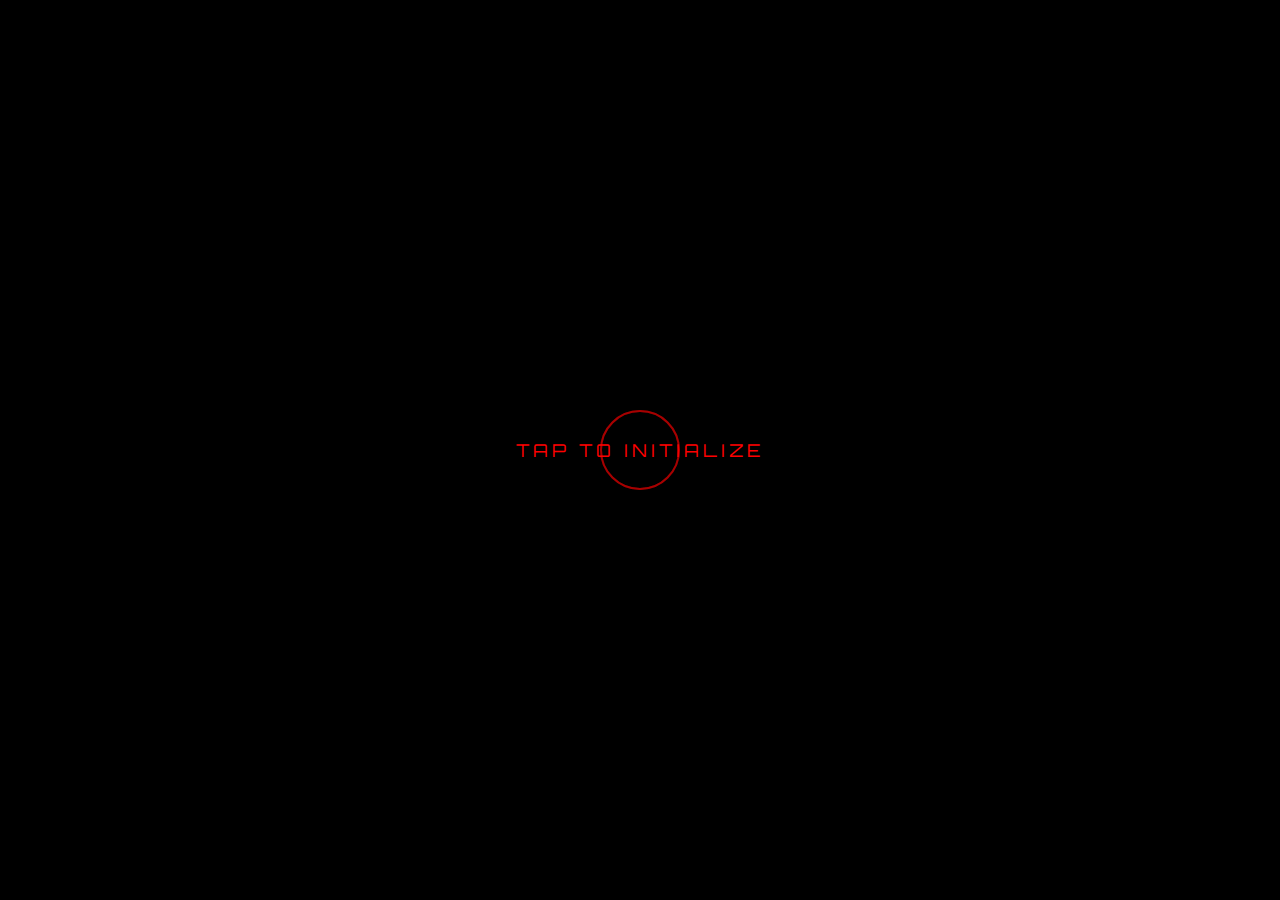
<file: welcome/aiassistants/index.html>
<!DOCTYPE html>
<html lang="en">

<head>
  <script src="/js/security.js"></script>
  <meta charset="UTF-8" />
  <meta name="viewport" content="width=device-width, initial-scale=1.0" />
  <meta name="description" content="NEYDRA AI Assistants — Enter the Gateway" />
  <meta name="theme-color" content="#000000" />
  <meta name="apple-mobile-web-app-capable" content="yes" />
  <meta name="apple-mobile-web-app-status-bar-style" content="black-translucent" />
  <link rel="icon" href="/assets/icon.png" type="image/png" />
  <link rel="stylesheet" href="/welcome/aiassistants/aiassistants.css" />
  <title>NEYDRA — AI Gateway</title>
  <style>
    /* Phase 1 specific overrides */
    .gateway-screen .tap-ring {
      width: 80px;
      height: 80px;
      border: 2px solid rgba(255, 0, 0, 0.3);
      border-radius: 50%;
      animation: ringExpand 2.5s ease-out infinite;
      position: absolute;
    }

    @keyframes ringExpand {
      0% {
        transform: scale(0.5);
        opacity: 1;
      }

      100% {
        transform: scale(2.5);
        opacity: 0;
      }
    }

    .gateway-screen .tap-ring:nth-child(2) {
      animation-delay: 0.8s;
    }

    .gateway-screen .tap-ring:nth-child(3) {
      animation-delay: 1.6s;
    }

    ::-webkit-scrollbar {
      display: none;
      width: 0;
      height: 0;
    }
  </style>
</head>

<body>

  <!-- Audio -->
  <audio id="ai-theme" src="/assets/aiassistants/aitheme-music.mp3" loop preload="auto"></audio>

  <!-- Galaxy Particle Canvas (background layer) -->
  <canvas id="galaxyCanvas" class="galaxy-canvas"></canvas>

  <!-- PHASE 1A: Black screen — tap to activate -->
  <div class="gateway-screen" id="tapScreen">
    <div class="tap-ring"></div>
    <div class="tap-ring"></div>
    <div class="tap-ring"></div>
    <p class="gateway-tap-text">Tap to Initialize</p>
  </div>

  <!-- PHASE 1B: Cinematic background reveal -->
  <div class="gateway-bg" id="gatewayBg"
    style="background-image: url('/assets/aiassistants/NEYDRA-AIASSITANT-TEAM.png');"></div>

  <!-- Pre-caching loading bar -->
  <div class="preload-bar-container" id="preloadBar">
    <div class="preload-label">
      <span id="preloadStatus">CACHING ASSETS...</span>
      <span id="preloadPercent">0%</span>
    </div>
    <div class="preload-bar-track">
      <div class="preload-bar-fill" id="preloadFill"></div>
    </div>
  </div>

  <!-- System Ready button -->
  <button class="system-ready-btn" id="systemReadyBtn" onclick="enterSystem()">▶ SYSTEM READY</button>

  <script>
    // ═══════════════════════════════════════════════════════
    // GALAXY PARTICLE SYSTEM — Multi-type neon particles
    // ═══════════════════════════════════════════════════════
    (function initGalaxy() {
      const canvas = document.getElementById('galaxyCanvas');
      const ctx = canvas.getContext('2d');
      let W, H;

      function resize() {
        W = canvas.width = window.innerWidth;
        H = canvas.height = window.innerHeight;
      }
      resize();
      window.addEventListener('resize', resize);

      // Particle types: red orbs, blue streaks, purple nebula, white sparks
      const particles = [];
      const TOTAL = 300;

      const TYPES = [
        { color: 'rgba(255,0,0,', minR: 0.5, maxR: 2, speed: 0.3, drift: true },   // red orbs
        { color: 'rgba(255,0,0,', minR: 0.3, maxR: 1.2, speed: 0.6, drift: false }, // red streaks
        { color: 'rgba(255,0,0,', minR: 0.8, maxR: 2.5, speed: 0.15, drift: true },// red nebula
        { color: 'rgba(255,0,0,', minR: 0.2, maxR: 0.8, speed: 0.5, drift: false } // red sparks
      ];

      for (let i = 0; i < TOTAL; i++) {
        const type = TYPES[Math.floor(Math.random() * TYPES.length)];
        particles.push({
          x: Math.random() * W,
          y: Math.random() * H,
          r: type.minR + Math.random() * (type.maxR - type.minR),
          vx: (Math.random() - 0.5) * type.speed,
          vy: (Math.random() - 0.5) * type.speed,
          alpha: Math.random() * 0.5 + 0.1,
          alphaDir: Math.random() > 0.5 ? 1 : -1,
          color: type.color,
          drift: type.drift,
          twinkleSpeed: 0.003 + Math.random() * 0.008
        });
      }

      function render() {
        ctx.clearRect(0, 0, W, H);

        for (const p of particles) {
          // Twinkle
          p.alpha += p.alphaDir * p.twinkleSpeed;
          if (p.alpha >= 0.7) { p.alpha = 0.7; p.alphaDir = -1; }
          if (p.alpha <= 0.05) { p.alpha = 0.05; p.alphaDir = 1; }

          // Move
          p.x += p.vx;
          p.y += p.vy;

          // Drift (sinusoidal)
          if (p.drift) {
            p.x += Math.sin(Date.now() * 0.0005 + p.y * 0.01) * 0.15;
          }

          // Wrap
          if (p.x < -10) p.x = W + 10;
          if (p.x > W + 10) p.x = -10;
          if (p.y < -10) p.y = H + 10;
          if (p.y > H + 10) p.y = -10;

          // Draw
          ctx.beginPath();
          ctx.fillStyle = p.color + p.alpha + ')';
          ctx.arc(p.x, p.y, p.r, 0, Math.PI * 2);
          ctx.fill();

          // Glow for larger particles
          if (p.r > 1.5) {
            ctx.beginPath();
            const grad = ctx.createRadialGradient(p.x, p.y, 0, p.x, p.y, p.r * 4);
            grad.addColorStop(0, p.color + (p.alpha * 0.3) + ')');
            grad.addColorStop(1, p.color + '0)');
            ctx.fillStyle = grad;
            ctx.arc(p.x, p.y, p.r * 4, 0, Math.PI * 2);
            ctx.fill();
          }
        }

        requestAnimationFrame(render);
      }
      render();
    })();

    // ═══════════════════════════════════════════════════════
    // FULLSCREEN + LANDSCAPE LOCK
    // ═══════════════════════════════════════════════════════
    function goFullscreenLandscape() {
      const elem = document.documentElement;
      const rfs = elem.requestFullscreen || elem.webkitRequestFullscreen || elem.mozRequestFullScreen || elem.msRequestFullscreen;
      if (rfs) {
        rfs.call(elem).then(() => {
          if (screen.orientation && screen.orientation.lock) {
            screen.orientation.lock('landscape').catch(() => { });
          }
        }).catch(() => { });
      }
    }

    // ═══════════════════════════════════════════════════════
    // PHASE 1A: TAP TO ACTIVATE
    // ═══════════════════════════════════════════════════════
    let activated = false;
    const tapScreen = document.getElementById('tapScreen');

    tapScreen.addEventListener('click', function () {
      if (activated) return;
      activated = true;

      // Force fullscreen landscape
      goFullscreenLandscape();

      // Fade out tap screen
      tapScreen.style.transition = 'opacity 1s ease';
      tapScreen.style.opacity = '0';
      setTimeout(() => { tapScreen.style.display = 'none'; }, 1000);

      // Start cinematic intro
      startCinematicIntro();
    });

    // ═══════════════════════════════════════════════════════
    // PHASE 1B: CINEMATIC INTRO + PRECACHING
    // ═══════════════════════════════════════════════════════
    function startCinematicIntro() {
      // Fade in background image over 4 seconds
      const bg = document.getElementById('gatewayBg');
      bg.classList.add('visible');

      // Start background music
      const music = document.getElementById('ai-theme');
      music.volume = 0.6;
      music.play().catch(() => { });

      // After 2s, start showing loading bar and begin precaching
      setTimeout(() => {
        document.getElementById('preloadBar').classList.add('visible');
        startPrecaching();
      }, 2000);
    }

    // ═══════════════════════════════════════════════════════
    // ASSET PRECACHING ENGINE
    // ═══════════════════════════════════════════════════════
    function startPrecaching() {
      const assets = [
        // Theme music
        '/assets/aiassistants/aitheme-music2.mp3',
        '/assets/aiassistants/bottheme-music.mp3',
        // Team image (already loading)
        '/assets/aiassistants/NEYDRA-AIASSITANT-TEAM.png',
        // Model cards
        '/assets/aiassistants/botcards/friendcard.png',
        '/assets/aiassistants/botcards/professorcard.png',
        '/assets/aiassistants/botcards/buildercard.png'
      ];

      const fill = document.getElementById('preloadFill');
      const percentEl = document.getElementById('preloadPercent');
      const statusEl = document.getElementById('preloadStatus');
      const totalAssets = assets.length;
      let loaded = 0;
      let finished = false;

      const CACHE_NAME = 'neydra-ai-assets-v1';

      function updateBar() {
        if (finished) return;
        loaded++;
        const pct = Math.min(Math.round((loaded / totalAssets) * 100), 100);
        fill.style.width = pct + '%';
        percentEl.textContent = pct + '%';

        if (pct < 25) statusEl.textContent = 'INITIALIZING NEURAL CORES...';
        else if (pct < 50) statusEl.textContent = 'LOADING AI MODELS...';
        else if (pct < 75) statusEl.textContent = 'CALIBRATING AGENT SWARM...';
        else if (pct < 100) statusEl.textContent = 'FINALIZING SYSTEM BOOT...';

        if (loaded >= totalAssets) {
          finished = true;
          statusEl.textContent = 'ALL SYSTEMS NOMINAL';
          percentEl.textContent = '100%';
          fill.style.width = '100%';
          showSystemReady();
        }
      }

      // Cache assets using Cache Storage API
      if ('caches' in window) {
        caches.open(CACHE_NAME).then(cache => {
          assets.forEach(url => {
            cache.add(url).then(updateBar).catch(updateBar);
          });
        }).catch(() => {
          // Fallback: prefetch without caching
          assets.forEach(url => {
            fetch(url, { mode: 'no-cors' }).then(updateBar).catch(updateBar);
          });
        });
      } else {
        // No cache API — just fetch
        assets.forEach(url => {
          fetch(url, { mode: 'no-cors' }).then(updateBar).catch(updateBar);
        });
      }

      // Safety timeout: 120s max
      setTimeout(() => {
        if (!finished) {
          finished = true;
          fill.style.width = '100%';
          percentEl.textContent = '100%';
          statusEl.textContent = 'SYSTEM READY';
          showSystemReady();
        }
      }, 120000);
    }

    function showSystemReady() {
      // Fade out loading bar
      const bar = document.getElementById('preloadBar');
      bar.classList.add('fade-out');

      setTimeout(() => {
        bar.style.display = 'none';
        // Fade in System Ready button
        document.getElementById('systemReadyBtn').classList.add('visible');
      }, 1000);
    }

    // ═══════════════════════════════════════════════════════
    // ENTER SYSTEM
    // ═══════════════════════════════════════════════════════
    function enterSystem() {
      // Fade everything out
      document.getElementById('systemReadyBtn').style.transition = 'opacity 1s ease';
      document.getElementById('systemReadyBtn').style.opacity = '0';
      document.getElementById('gatewayBg').style.transition = 'opacity 1.5s ease';
      document.getElementById('gatewayBg').style.opacity = '0';

      // Stop music gracefully
      const music = document.getElementById('ai-theme');
      let vol = music.volume;
      const fadeAudio = setInterval(() => {
        vol -= 0.05;
        if (vol <= 0) {
          clearInterval(fadeAudio);
          music.pause();
        } else {
          music.volume = vol;
        }
      }, 80);

      setTimeout(() => {
        window.location.href = '/welcome/aiassistants/choose-your-assistant';
      }, 1800);
    }

    // Stop music on page unload
    window.addEventListener('beforeunload', () => {
      const m = document.getElementById('ai-theme');
      if (m) { m.pause(); m.currentTime = 0; }
    });
  </script>
</body>

</html>
</file>
<file: welcome/aiassistants/aiassistants.css>
/* ═══════════════════════════════════════════════════════════════
   NEYDRA AI ASSISTANTS — Master Design System v3
   Premium UI/UX with fade state transitions, glassmorphic buttons,
   fullscreen bot background, per-bot --bot-accent theming
   ═══════════════════════════════════════════════════════════════ */

@import url('https://fonts.googleapis.com/css2?family=Orbitron:wght@400;500;600;700;800;900&family=Inter:wght@300;400;500;600;700&family=Rajdhani:wght@300;400;500;600;700&display=swap');

:root {
  --neon-red: #ff0000;
  --neon-red-glow: rgba(255, 0, 0, 0.6);
  --dark-bg: #000000;
  --dark-card: #111111;
  --dark-border: rgba(255, 255, 255, 0.04);
  --text-primary: #ffffff;
  --text-secondary: #aaaaaa;
  --text-muted: #555555;
  --font-display: 'Orbitron', sans-serif;
  --font-body: 'Inter', sans-serif;
  --font-tech: 'Rajdhani', sans-serif;
  --bot-accent: #ff0000;
  --bot-accent-glow: rgba(255, 0, 0, 0.4);
}

*,
*::before,
*::after {
  box-sizing: border-box;
  margin: 0;
  padding: 0;
}

html {
  background: #000;
}

::-webkit-scrollbar {
  display: none;
  width: 0;
  height: 0;
}

body {
  background: #000;
  color: var(--text-primary);
  font-family: var(--font-body);
  overflow: hidden;
  width: 100vw;
  height: 100vh;
  -webkit-user-select: none;
  user-select: none;
  scrollbar-width: none;
}

/* ── Galaxy Canvas ── */
.galaxy-canvas {
  position: fixed;
  inset: 0;
  z-index: 1;
  pointer-events: none;
}

/* ══════════════════════════════════════════════════
   PHASE 1: GATEWAY
   ══════════════════════════════════════════════════ */
.gateway-screen {
  position: fixed;
  inset: 0;
  background: #000;
  display: flex;
  flex-direction: column;
  justify-content: center;
  align-items: center;
  z-index: 100;
  cursor: pointer;
}

.gateway-tap-text {
  font-family: var(--font-display);
  font-size: 1.1rem;
  color: var(--neon-red);
  letter-spacing: 4px;
  text-transform: uppercase;
  animation: pulseFade 2s ease-in-out infinite;
}

@keyframes pulseFade {

  0%,
  100% {
    opacity: .3
  }

  50% {
    opacity: 1
  }
}

.gateway-bg {
  position: fixed;
  inset: 0;
  z-index: 2;
  opacity: 0;
  transition: opacity 4s ease-in-out;
  background-size: cover;
  background-position: center;
  background-repeat: no-repeat;
}

.gateway-bg.visible {
  opacity: 1;
}

/* ── Loading Bar ── */
.preload-bar-container {
  position: fixed;
  bottom: 60px;
  left: 50%;
  transform: translateX(-50%);
  width: 70%;
  max-width: 700px;
  z-index: 50;
  opacity: 0;
  transition: opacity 1s ease-in-out;
}

.preload-bar-container.visible {
  opacity: 1;
}

.preload-bar-container.fade-out {
  opacity: 0;
}

.preload-label {
  font-family: var(--font-tech);
  font-size: 0.85rem;
  color: var(--neon-red);
  letter-spacing: 3px;
  text-transform: uppercase;
  display: flex;
  justify-content: space-between;
  margin-bottom: 10px;
}

.preload-bar-track {
  width: 100%;
  height: 4px;
  background: #1a0000;
  border-radius: 2px;
  overflow: hidden;
  position: relative;
  box-shadow: 0 0 15px rgba(255, 0, 0, .15);
}

.preload-bar-fill {
  height: 100%;
  width: 0%;
  background: linear-gradient(90deg, #ff0000 0%, #ff3333 60%, #ff6666 85%, #fff 100%);
  border-radius: 2px;
  position: relative;
  transition: width .3s ease-out;
  box-shadow: 0 0 8px rgba(255, 0, 0, .8), 0 0 20px rgba(255, 0, 0, .4), 0 0 40px rgba(255, 0, 0, .2);
}

.preload-bar-fill::after {
  content: '';
  position: absolute;
  right: -2px;
  top: -6px;
  width: 16px;
  height: 16px;
  background: radial-gradient(circle, #fff 0%, rgba(255, 255, 255, .8) 30%, rgba(255, 255, 255, 0) 70%);
  border-radius: 50%;
  animation: sparkle .8s ease-in-out infinite;
  filter: blur(.5px);
}

@keyframes sparkle {

  0%,
  100% {
    opacity: 1;
    transform: scale(1)
  }

  50% {
    opacity: .5;
    transform: scale(1.5)
  }
}

.preload-bar-fill::before {
  content: '';
  position: absolute;
  right: 0;
  top: -10px;
  width: 30px;
  height: 24px;
  background: radial-gradient(circle at 10% 50%, #fff 0%, transparent 50%), radial-gradient(circle at 60% 20%, #fff 0%, transparent 40%), radial-gradient(circle at 80% 80%, #fff 0%, transparent 45%);
  animation: sparkleTrail .6s ease-in-out infinite alternate;
  pointer-events: none;
}

@keyframes sparkleTrail {
  0% {
    opacity: .3;
    transform: translateX(-5px)
  }

  100% {
    opacity: 1;
    transform: translateX(5px)
  }
}

/* System Ready — premium glassmorphic button */
.system-ready-btn {
  position: fixed;
  bottom: 50px;
  left: 50%;
  transform: translateX(-50%);
  z-index: 50;
  opacity: 0;
  transition: all .5s ease;
  background: rgba(255, 0, 0, 0.05);
  backdrop-filter: blur(20px);
  -webkit-backdrop-filter: blur(20px);
  border: 1px solid rgba(255, 0, 0, 0.25);
  color: var(--neon-red);
  font-family: var(--font-display);
  font-size: .95rem;
  letter-spacing: 4px;
  text-transform: uppercase;
  padding: 16px 56px;
  cursor: pointer;
  border-radius: 6px;
  box-shadow: 0 0 30px rgba(255, 0, 0, 0.1), inset 0 1px 0 rgba(255, 255, 255, .05);
}

.system-ready-btn.visible {
  opacity: 1;
}

.system-ready-btn:hover {
  background: rgba(255, 0, 0, 0.12);
  border-color: rgba(255, 0, 0, 0.6);
  box-shadow: 0 0 40px rgba(255, 0, 0, 0.25), 0 4px 30px rgba(0, 0, 0, .4), inset 0 1px 0 rgba(255, 255, 255, .08);
  transform: translateX(-50%) translateY(-2px);
}

.system-ready-btn:active {
  transform: translateX(-50%) translateY(0);
}

/* ══════════════════════════════════════════════════
   PHASE 2: SELECTION MATRIX
   ══════════════════════════════════════════════════ */
.selection-screen {
  position: fixed;
  inset: 0;
  background: #000;
  z-index: 10;
  display: flex;
  flex-direction: column;
  align-items: center;
  overflow-y: auto;
  overflow-x: hidden;
}

.selection-title {
  font-family: var(--font-display);
  font-size: clamp(1.2rem, 3vw, 2.2rem);
  color: var(--neon-red);
  text-transform: uppercase;
  letter-spacing: 6px;
  margin-top: 30px;
  margin-bottom: 25px;
  text-shadow: 0 0 10px rgba(255, 0, 0, 0.8), 0 0 30px rgba(255, 0, 0, 0.5), 0 0 60px rgba(255, 0, 0, 0.3);
  z-index: 5;
  position: relative;
}

.cards-grid {
  display: grid;
  grid-template-columns: repeat(4, 1fr);
  gap: 20px;
  padding: 10px 30px 40px;
  width: 100%;
  max-width: 1200px;
  z-index: 5;
  position: relative;
}

.bot-card {
  position: relative;
  border-radius: 14px;
  overflow: hidden;
  cursor: pointer;
  opacity: 0;
  transform: translateY(30px) scale(.95);
  transition: transform .4s cubic-bezier(.34, 1.56, .64, 1), box-shadow .4s ease;
  aspect-ratio: 3/4;
  background: var(--dark-card);
}

.bot-card.revealed {
  opacity: 1;
  transform: translateY(0) scale(1);
}

.bot-card img {
  width: 100%;
  height: 100%;
  object-fit: cover;
  display: block;
}

.bot-card-name {
  position: absolute;
  bottom: 0;
  left: 0;
  right: 0;
  padding: 14px;
  background: linear-gradient(0deg, rgba(0, 0, 0, .92) 0%, transparent 100%);
  font-family: var(--font-display);
  font-size: .75rem;
  letter-spacing: 3px;
  text-transform: uppercase;
  text-align: center;
  color: #fff;
}

.bot-card:hover {
  transform: translateY(-5px) scale(1.05);
  z-index: 10;
}

@media (max-width: 900px) {
  .cards-grid {
    grid-template-columns: repeat(2, 1fr);
    gap: 12px;
    padding: 10px 15px 30px;
  }
}

/* ══════════════════════════════════════════════════
   PHASE 3: ASSISTANT — FULLSCREEN BG + BLENDED CHAT
   ══════════════════════════════════════════════════ */
.assistant-container {
  position: fixed;
  inset: 0;
  display: flex;
  z-index: 10;
  background-color: #000;
  background-size: cover;
  background-position: left center;
  background-repeat: no-repeat;
  transition: background-image .6s ease-in-out;
}

/* ── State crossfade layer ── */
.bot-bg-crossfade {
  position: fixed;
  inset: 0;
  z-index: 9;
  background-color: #000;
  background-size: cover;
  background-position: left center;
  background-repeat: no-repeat;
  opacity: 0;
  transition: opacity .5s ease-in-out;
  pointer-events: none;
}

.bot-bg-crossfade.visible {
  opacity: 1;
}

.bot-visual-panel {
  display: none;
}

.chat-panel {
  width: 50%;
  height: 100%;
  margin-left: auto;
  display: flex;
  flex-direction: column;
  background: transparent;
  position: relative;
  z-index: 11;
}

@media (max-width: 900px) and (orientation: portrait),
(max-height: 500px) and (max-width: 900px) {
  .chat-panel {
    width: 100%;
    margin-left: 0;
    background: rgba(0, 0, 0, .78);
    backdrop-filter: blur(8px);
    -webkit-backdrop-filter: blur(8px);
  }
}

/* ── Chat Header — transparent ── */
.chat-header {
  display: flex;
  align-items: center;
  justify-content: space-between;
  padding: 14px 20px;
  border-bottom: none;
  flex-shrink: 0;
  background: transparent;
}

.chat-header-left {
  display: flex;
  align-items: center;
  gap: 12px;
}

.chat-header-avatar {
  width: 42px;
  height: 42px;
  border-radius: 50%;
  object-fit: cover;
  border: 2px solid var(--bot-accent);
  box-shadow: 0 0 12px var(--bot-accent-glow), 0 0 24px rgba(0, 0, 0, .5);
}

.chat-header-name {
  font-family: var(--font-display);
  font-size: .85rem;
  letter-spacing: 2px;
  text-transform: uppercase;
  color: var(--bot-accent);
}

.chat-header-status {
  font-family: var(--font-tech);
  font-size: .7rem;
  color: var(--text-muted);
  letter-spacing: 1px;
}

.chat-header-actions {
  display: flex;
  gap: 8px;
}

/* State-based animations for Assistant Container */
.assistant-container.is-thinking .chat-header-avatar {
  animation: avatarPulse 1.5s ease-in-out infinite;
  border-color: #fff;
}

@keyframes avatarPulse {
  0%, 100% { box-shadow: 0 0 15px var(--bot-accent-glow); transform: scale(1); }
  50% { box-shadow: 0 0 30px var(--bot-accent-glow), 0 0 45px var(--bot-accent-glow); transform: scale(1.05); }
}

/* ── Premium Glassmorphic Action Buttons ── */
.chat-action-btn {
  background: rgba(255, 255, 255, .03);
  backdrop-filter: blur(10px);
  -webkit-backdrop-filter: blur(10px);
  border: 1px solid rgba(255, 255, 255, .06);
  color: rgba(255, 255, 255, .4);
  width: 38px;
  height: 38px;
  border-radius: 10px;
  cursor: pointer;
  font-size: 1rem;
  display: flex;
  align-items: center;
  justify-content: center;
  transition: all .3s cubic-bezier(.4, 0, .2, 1);
  position: relative;
  overflow: hidden;
}

.chat-action-btn::before {
  content: '';
  position: absolute;
  inset: 0;
  border-radius: 10px;
  opacity: 0;
  background: radial-gradient(circle at center, var(--bot-accent-glow), transparent 70%);
  transition: opacity .3s ease;
}

.chat-action-btn:hover {
  color: var(--bot-accent);
  border-color: rgba(255, 255, 255, .12);
  transform: translateY(-1px);
}

.chat-action-btn:hover::before {
  opacity: 1;
}

.chat-action-btn.active {
  color: var(--bot-accent);
  border-color: var(--bot-accent);
  background: rgba(255, 255, 255, .08);
  box-shadow: 0 0 25px var(--bot-accent-glow), inset 0 0 10px var(--bot-accent-glow);
  animation: btnPulse 2s ease-in-out infinite;
}

@keyframes btnPulse {

  0%,
  100% {
    box-shadow: 0 0 15px var(--bot-accent-glow);
  }

  50% {
    box-shadow: 0 0 30px var(--bot-accent-glow), 0 0 50px rgba(255, 255, 255, .03);
  }
}

/* ── Messages Area ── */
.chat-messages {
  flex: 1;
  overflow-y: auto;
  padding: 20px;
  display: flex;
  flex-direction: column;
  gap: 12px;
  scroll-behavior: smooth;
  background: transparent;
}

/* Glassmorphic message bubbles with glow */
.message {
  max-width: 85%;
  padding: 12px 18px;
  border-radius: 18px;
  font-size: .92rem;
  line-height: 1.6;
  animation: msgSlide .4s cubic-bezier(0.16, 1, 0.3, 1);
  word-wrap: break-word;
  background: transparent;
  border: 1px solid transparent;
  transition: all .3s ease;
}

@keyframes msgSlide {
  from {
    opacity: 0;
    transform: translateY(12px) scale(.95);
  }

  to {
    opacity: 1;
    transform: translateY(0) scale(1);
  }
}

.message.user {
  align-self: flex-end;
  background: rgba(255, 255, 255, .08);
  border: 1px solid rgba(255, 255, 255, .08);
  border-bottom-right-radius: 4px;
  color: #fff;
  box-shadow: 0 2px 10px rgba(0, 0, 0, .2);
}

.message.bot {
  align-self: flex-start;
  background: rgba(0, 0, 0, .35);
  border: 1px solid rgba(255, 255, 255, .04);
  border-bottom-left-radius: 4px;
  color: rgba(255, 255, 255, .92);
  box-shadow: 0 2px 12px rgba(0, 0, 0, .3);
}

.message.bot .typing-cursor {
  display: inline-block;
  width: 2px;
  height: 1em;
  background: var(--bot-accent);
  margin-left: 2px;
  animation: blink .7s step-end infinite;
  vertical-align: text-bottom;
}

@keyframes blink {

  0%,
  100% {
    opacity: 1
  }

  50% {
    opacity: 0
  }
}

.message-images {
  display: flex;
  gap: 6px;
  margin-top: 8px;
  flex-wrap: wrap;
}

.message-images img {
  width: 80px;
  height: 80px;
  object-fit: cover;
  border-radius: 8px;
  opacity: .9;
}

/* ── Chat Input — premium feel ── */
.chat-input-area {
  padding: 12px 16px;
  border-top: none;
  flex-shrink: 0;
  background: transparent;
}

.chat-input-row {
  display: flex;
  gap: 8px;
  align-items: flex-end;
}

.chat-input-field {
  flex: 1;
  background: rgba(255, 255, 255, .04);
  border: none;
  border-radius: 14px;
  padding: 11px 16px;
  color: #fff;
  font-family: var(--font-body);
  font-size: .9rem;
  resize: none;
  min-height: 44px;
  max-height: 120px;
  outline: none;
  transition: background .3s ease, box-shadow .3s ease;
}

.chat-input-field:focus {
  background: rgba(255, 255, 255, .07);
  box-shadow: 0 0 0 1px rgba(255, 255, 255, .08), inset 0 1px 0 rgba(255, 255, 255, .03);
}

.chat-input-field::placeholder {
  color: var(--text-muted);
}

/* Send button — premium gradient with glow */
.chat-send-btn {
  background: linear-gradient(135deg, var(--bot-accent), color-mix(in srgb, var(--bot-accent) 70%, #000));
  border: none;
  width: 44px;
  height: 44px;
  border-radius: 12px;
  color: #fff;
  font-size: 1.1rem;
  cursor: pointer;
  display: flex;
  align-items: center;
  justify-content: center;
  transition: all .3s cubic-bezier(.4, 0, .2, 1);
  flex-shrink: 0;
  box-shadow: 0 2px 12px var(--bot-accent-glow);
}

.chat-send-btn:hover {
  transform: translateY(-2px) scale(1.05);
  box-shadow: 0 6px 30px var(--bot-accent-glow), 0 0 50px rgba(0, 0, 0, .4);
  filter: brightness(1.2);
}

.chat-send-btn::after {
  content: '';
  position: absolute;
  top: -50%;
  left: -50%;
  width: 200%;
  height: 200%;
  background: linear-gradient(45deg, transparent, rgba(255, 255, 255, 0.1), transparent);
  transform: rotate(45deg);
  transition: 0.5s;
}

.chat-send-btn:hover::after {
  left: 100%;
  top: 100%;
}

.chat-send-btn:active {
  transform: translateY(0) scale(.95);
}

.chat-send-btn:disabled {
  opacity: .25;
  cursor: not-allowed;
  transform: none;
  box-shadow: none;
}

/* Image upload button */
.image-upload-btn {
  background: rgba(255, 255, 255, .03);
  backdrop-filter: blur(10px);
  border: 1px solid rgba(255, 255, 255, .06);
  width: 44px;
  height: 44px;
  border-radius: 12px;
  color: rgba(255, 255, 255, .35);
  font-size: 1.1rem;
  cursor: pointer;
  display: flex;
  align-items: center;
  justify-content: center;
  transition: all .3s ease;
  flex-shrink: 0;
}

.image-upload-btn:hover {
  color: var(--bot-accent);
  border-color: rgba(255, 255, 255, .1);
}

.image-preview-row {
  display: flex;
  gap: 6px;
  margin-bottom: 8px;
  flex-wrap: wrap;
}

.image-preview-item {
  position: relative;
  width: 60px;
  height: 60px;
  border-radius: 8px;
  overflow: hidden;
}

.image-preview-item img {
  width: 100%;
  height: 100%;
  object-fit: cover;
}

.image-preview-remove {
  position: absolute;
  top: 2px;
  right: 2px;
  width: 18px;
  height: 18px;
  background: rgba(0, 0, 0, .7);
  border: none;
  border-radius: 50%;
  color: #fff;
  font-size: .6rem;
  cursor: pointer;
  display: flex;
  align-items: center;
  justify-content: center;
}

/* ══════════════════════════════════════════════════
   VOICE CALL OVERLAY
   ══════════════════════════════════════════════════ */
.voice-call-overlay {
  position: fixed;
  inset: 0;
  background: rgba(0, 0, 0, .96);
  backdrop-filter: blur(30px);
  -webkit-backdrop-filter: blur(30px);
  z-index: 200;
  display: flex;
  flex-direction: column;
  align-items: center;
  justify-content: center;
  gap: 30px;
  opacity: 0;
  pointer-events: none;
  transition: opacity .5s ease;
}

.voice-call-overlay.active {
  opacity: 1;
  pointer-events: all;
}

.voice-call-avatar {
  width: 140px;
  height: 140px;
  border-radius: 50%;
  object-fit: cover;
  border: 3px solid var(--bot-accent);
  box-shadow: 0 0 40px var(--bot-accent-glow), 0 0 80px rgba(0, 0, 0, .5);
  animation: voiceRing 2.5s ease-in-out infinite;
}

@keyframes voiceRing {

  0%,
  100% {
    box-shadow: 0 0 40px var(--bot-accent-glow);
    transform: scale(1);
  }

  50% {
    box-shadow: 0 0 60px var(--bot-accent-glow), 0 0 100px rgba(255, 255, 255, .03);
    transform: scale(1.02);
  }
}

.voice-call-name {
  font-family: var(--font-display);
  font-size: 1.1rem;
  letter-spacing: 4px;
  text-transform: uppercase;
  color: var(--bot-accent);
}

.voice-call-status {
  font-family: var(--font-tech);
  font-size: .85rem;
  color: var(--text-muted);
  letter-spacing: 2px;
}

.voice-waveform {
  display: flex;
  gap: 3px;
  align-items: center;
  height: 40px;
}

.voice-waveform .bar {
  width: 4px;
  background: var(--bot-accent);
  border-radius: 2px;
  animation: waveBar .8s ease-in-out infinite;
}

@keyframes waveBar {

  0%,
  100% {
    height: 5px
  }

  50% {
    height: 35px
  }
}

/* End call — premium destructive button */
.voice-end-btn {
  width: 60px;
  height: 60px;
  border-radius: 50%;
  background: linear-gradient(135deg, #ff2222, #cc0000);
  border: none;
  color: #fff;
  font-size: 1.3rem;
  cursor: pointer;
  transition: all .3s cubic-bezier(.4, 0, .2, 1);
  box-shadow: 0 4px 24px rgba(255, 0, 0, 0.3), 0 0 40px rgba(0, 0, 0, .4);
}

.voice-end-btn:hover {
  transform: scale(1.1) translateY(-2px);
  box-shadow: 0 6px 32px rgba(255, 0, 0, 0.5);
}

.voice-end-btn:active {
  transform: scale(.95);
}

/* ── PWA Install — premium minimal ── */
.pwa-install-btn {
  background: rgba(255, 255, 255, .03);
  backdrop-filter: blur(10px);
  border: 1px solid rgba(255, 255, 255, .08);
  color: rgba(255, 255, 255, .4);
  font-family: var(--font-display);
  font-size: .58rem;
  letter-spacing: 2px;
  text-transform: uppercase;
  padding: 9px 16px;
  border-radius: 10px;
  cursor: pointer;
  transition: all .3s ease;
  white-space: nowrap;
}

.pwa-install-btn:hover {
  color: var(--bot-accent);
  border-color: var(--bot-accent);
}

/* ── Utility Animations ── */
.fade-in {
  animation: fadeIn .5s ease-out forwards;
}

@keyframes fadeIn {
  from {
    opacity: 0
  }

  to {
    opacity: 1
  }
}

.fade-out {
  animation: fadeOut .5s ease-out forwards;
}

@keyframes fadeOut {
  from {
    opacity: 1
  }

  to {
    opacity: 0
  }
}

/* Neon glow pulse for cards */
.neon-glow {
  box-shadow: 0 0 8px var(--card-glow, var(--neon-red-glow)),
    0 0 20px var(--card-glow, var(--neon-red-glow)),
    0 0 40px color-mix(in srgb, var(--card-glow, var(--neon-red-glow)) 30%, transparent);
}

.neon-glow:hover {
  box-shadow: 0 0 12px var(--card-glow, var(--neon-red-glow)),
    0 0 30px var(--card-glow, var(--neon-red-glow)),
    0 0 60px color-mix(in srgb, var(--card-glow, var(--neon-red-glow)) 50%, transparent);
}

/* ── Back button — premium minimal ── */
.back-btn {
  position: fixed;
  top: 15px;
  left: 15px;
  z-index: 60;
  background: rgba(0, 0, 0, .3);
  backdrop-filter: blur(12px);
  -webkit-backdrop-filter: blur(12px);
  border: 1px solid rgba(255, 255, 255, .06);
  color: rgba(255, 255, 255, .4);
  width: 42px;
  height: 42px;
  border-radius: 12px;
  cursor: pointer;
  font-size: 1.1rem;
  display: flex;
  align-items: center;
  justify-content: center;
  transition: all .3s cubic-bezier(.4, 0, .2, 1);
}

.back-btn:hover {
  color: var(--bot-accent);
  border-color: rgba(255, 255, 255, .12);
  transform: translateY(-1px);
  box-shadow: 0 4px 16px rgba(0, 0, 0, .3);
}

/* ── PWA standalone: hide install + back ── */
@media (display-mode: standalone) {
  .pwa-install-btn {
    display: none !important;
  }

  .back-btn {
    display: none !important;
  }
}
</file>
